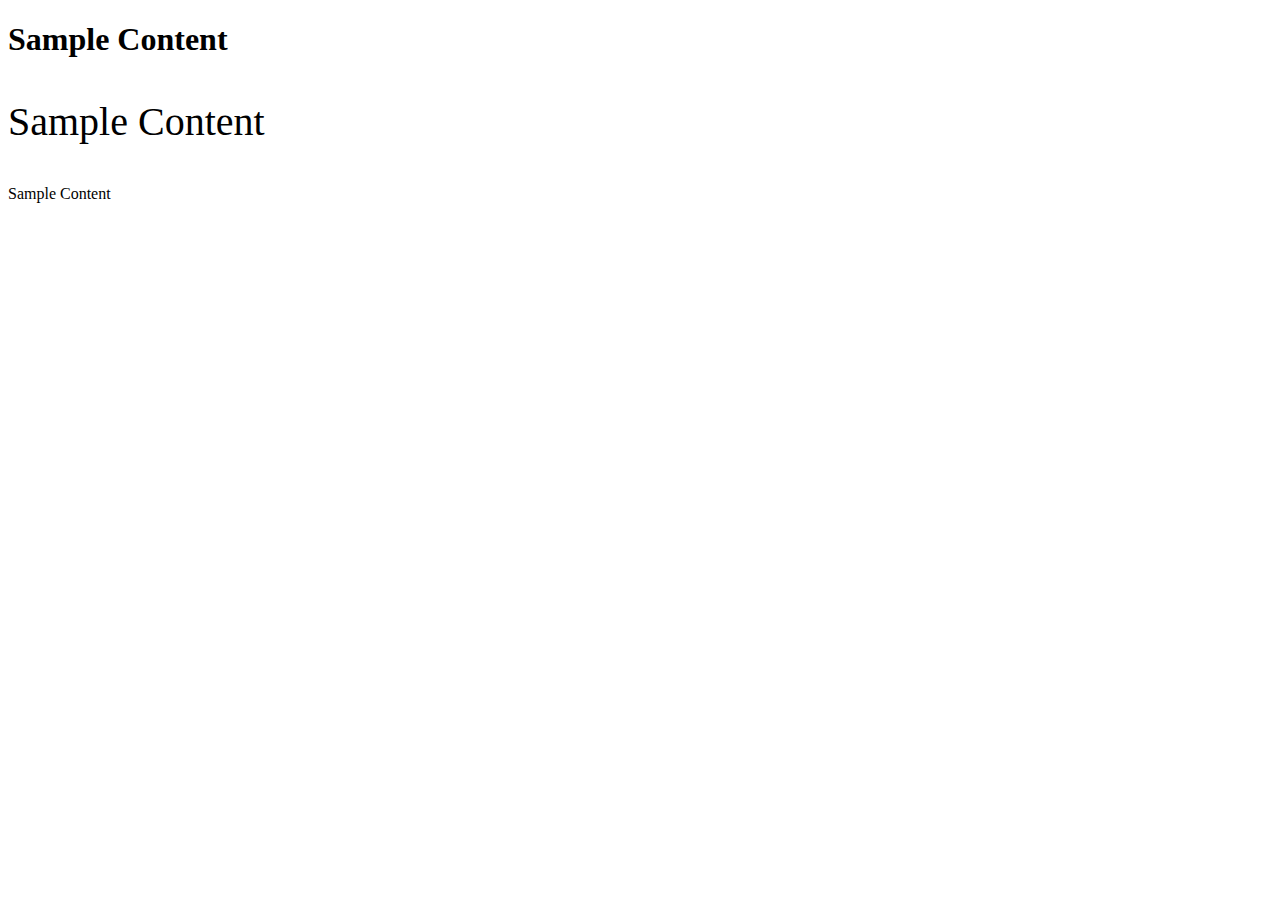
<file: index.htm>
<!doctype html>
<html lang="en">
  <head>
    <!-- Required meta tags -->
    <meta charset="utf-8">
    <meta name="viewport" content="width=device-width, initial-scale=1">

    <!-- Bootstrap CSS -->
    <link href="https://cdn.jsdelivr.net/npm/bootstrap@5.1.3/dist/css/bootstrap.min.css" rel="stylesheet" integrity="sha384-1BmE4kWBq78iYhFldvKuhfTAU6auU8tT94WrHftjDbrCEXSU1oBoqyl2QvZ6jIW3" crossorigin="anonymous">

    <link rel="stylesheet" type="text/css"  href="style.css">
    <title>Hello, world!</title>
  </head>
  <body>
      <h1>Sample Content</h1>
      <!-- Normal CSS -->
      <p class="abc">Sample Content</p>
      <!-- Bootstrap-->
      <p class="h1">Sample Content</p>
      













    <!-- Optional JavaScript; choose one of the two! -->

    <!-- Option 1: Bootstrap Bundle with Popper -->
    <script src="https://cdn.jsdelivr.net/npm/bootstrap@5.1.3/dist/js/bootstrap.bundle.min.js" integrity="sha384-ka7Sk0Gln4gmtz2MlQnikT1wXgYsOg+OMhuP+IlRH9sENBO0LRn5q+8nbTov4+1p" crossorigin="anonymous"></script>

    <!-- Option 2: Separate Popper and Bootstrap JS -->
    <!--
    <script src="https://cdn.jsdelivr.net/npm/@popperjs/core@2.10.2/dist/umd/popper.min.js" integrity="sha384-7+zCNj/IqJ95wo16oMtfsKbZ9ccEh31eOz1HGyDuCQ6wgnyJNSYdrPa03rtR1zdB" crossorigin="anonymous"></script>
    <script src="https://cdn.jsdelivr.net/npm/bootstrap@5.1.3/dist/js/bootstrap.min.js" integrity="sha384-QJHtvGhmr9XOIpI6YVutG+2QOK9T+ZnN4kzFN1RtK3zEFEIsxhlmWl5/YESvpZ13" crossorigin="anonymous"></script>
    -->
  </body>
</html>
</file>
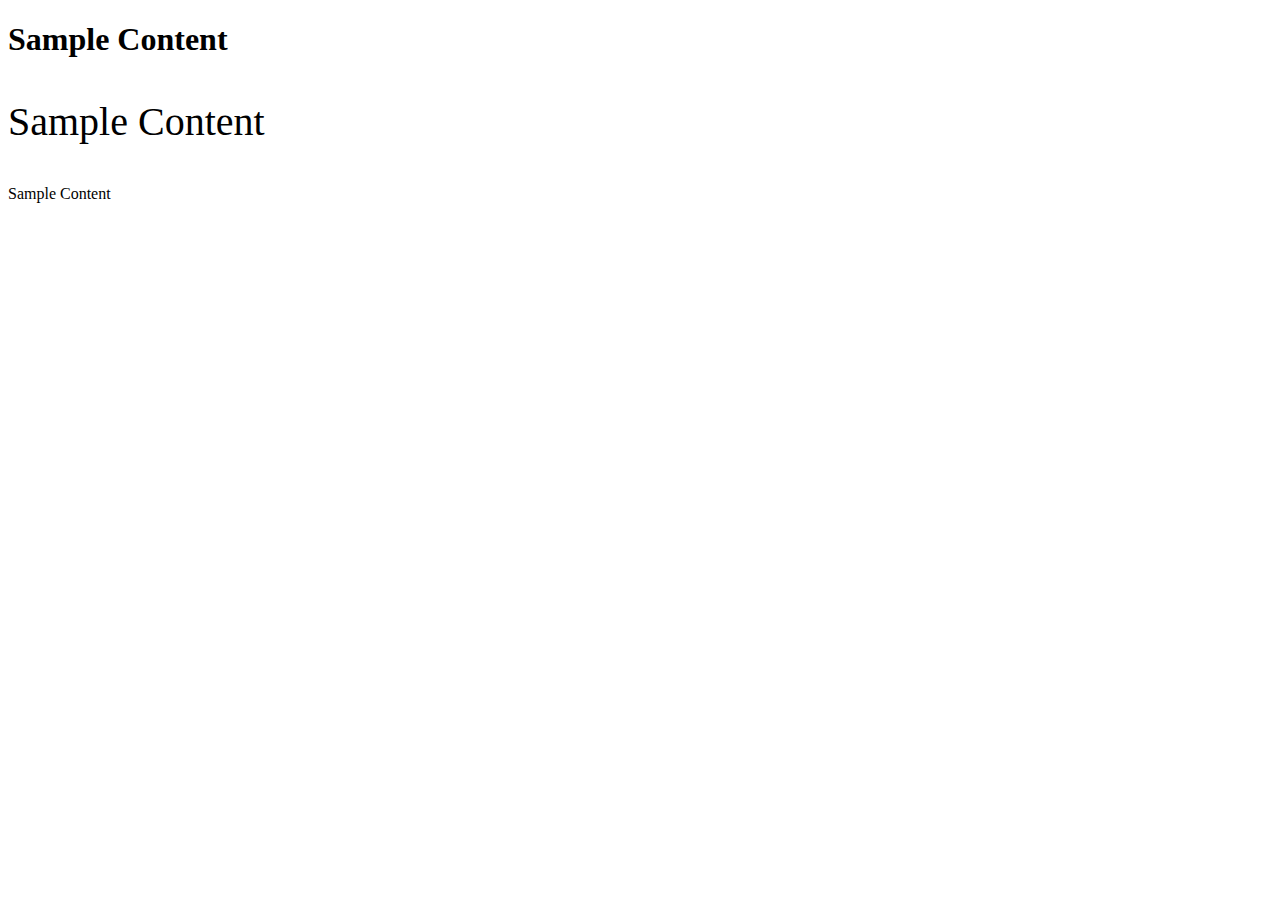
<file: index.html>
<!doctype html>
<html lang="en">
  <head>
    <!-- Required meta tags -->
    <meta charset="utf-8">
    <meta name="viewport" content="width=device-width, initial-scale=1">

    <!-- Bootstrap CSS -->
    <link href="https://cdn.jsdelivr.net/npm/bootstrap@5.1.3/dist/css/bootstrap.min.css" rel="stylesheet" integrity="sha384-1BmE4kWBq78iYhFldvKuhfTAU6auU8tT94WrHftjDbrCEXSU1oBoqyl2QvZ6jIW3" crossorigin="anonymous">

    <link rel="stylesheet" type="text/css"  href="style.css">
    <title>Hello, world!</title>
  </head>
  <body>
      <h1>Sample Content</h1>
      <!-- Normal CSS -->
      <p class="abc">Sample Content</p>
      <!-- Bootstrap-->
      <p class="h1">Sample Content</p>

    <!-- Optional JavaScript; choose one of the two! -->

    <!-- Option 1: Bootstrap Bundle with Popper -->
    <script src="https://cdn.jsdelivr.net/npm/bootstrap@5.1.3/dist/js/bootstrap.bundle.min.js" integrity="sha384-ka7Sk0Gln4gmtz2MlQnikT1wXgYsOg+OMhuP+IlRH9sENBO0LRn5q+8nbTov4+1p" crossorigin="anonymous"></script>

    <!-- Option 2: Separate Popper and Bootstrap JS -->
    <!--
    <script src="https://cdn.jsdelivr.net/npm/@popperjs/core@2.10.2/dist/umd/popper.min.js" integrity="sha384-7+zCNj/IqJ95wo16oMtfsKbZ9ccEh31eOz1HGyDuCQ6wgnyJNSYdrPa03rtR1zdB" crossorigin="anonymous"></script>
    <script src="https://cdn.jsdelivr.net/npm/bootstrap@5.1.3/dist/js/bootstrap.min.js" integrity="sha384-QJHtvGhmr9XOIpI6YVutG+2QOK9T+ZnN4kzFN1RtK3zEFEIsxhlmWl5/YESvpZ13" crossorigin="anonymous"></script>
    -->
  </body>
</html>
</file>
<file: style.css>
.abc {
    font-size: 40px;
    font-weight: 400;
}
</file>
